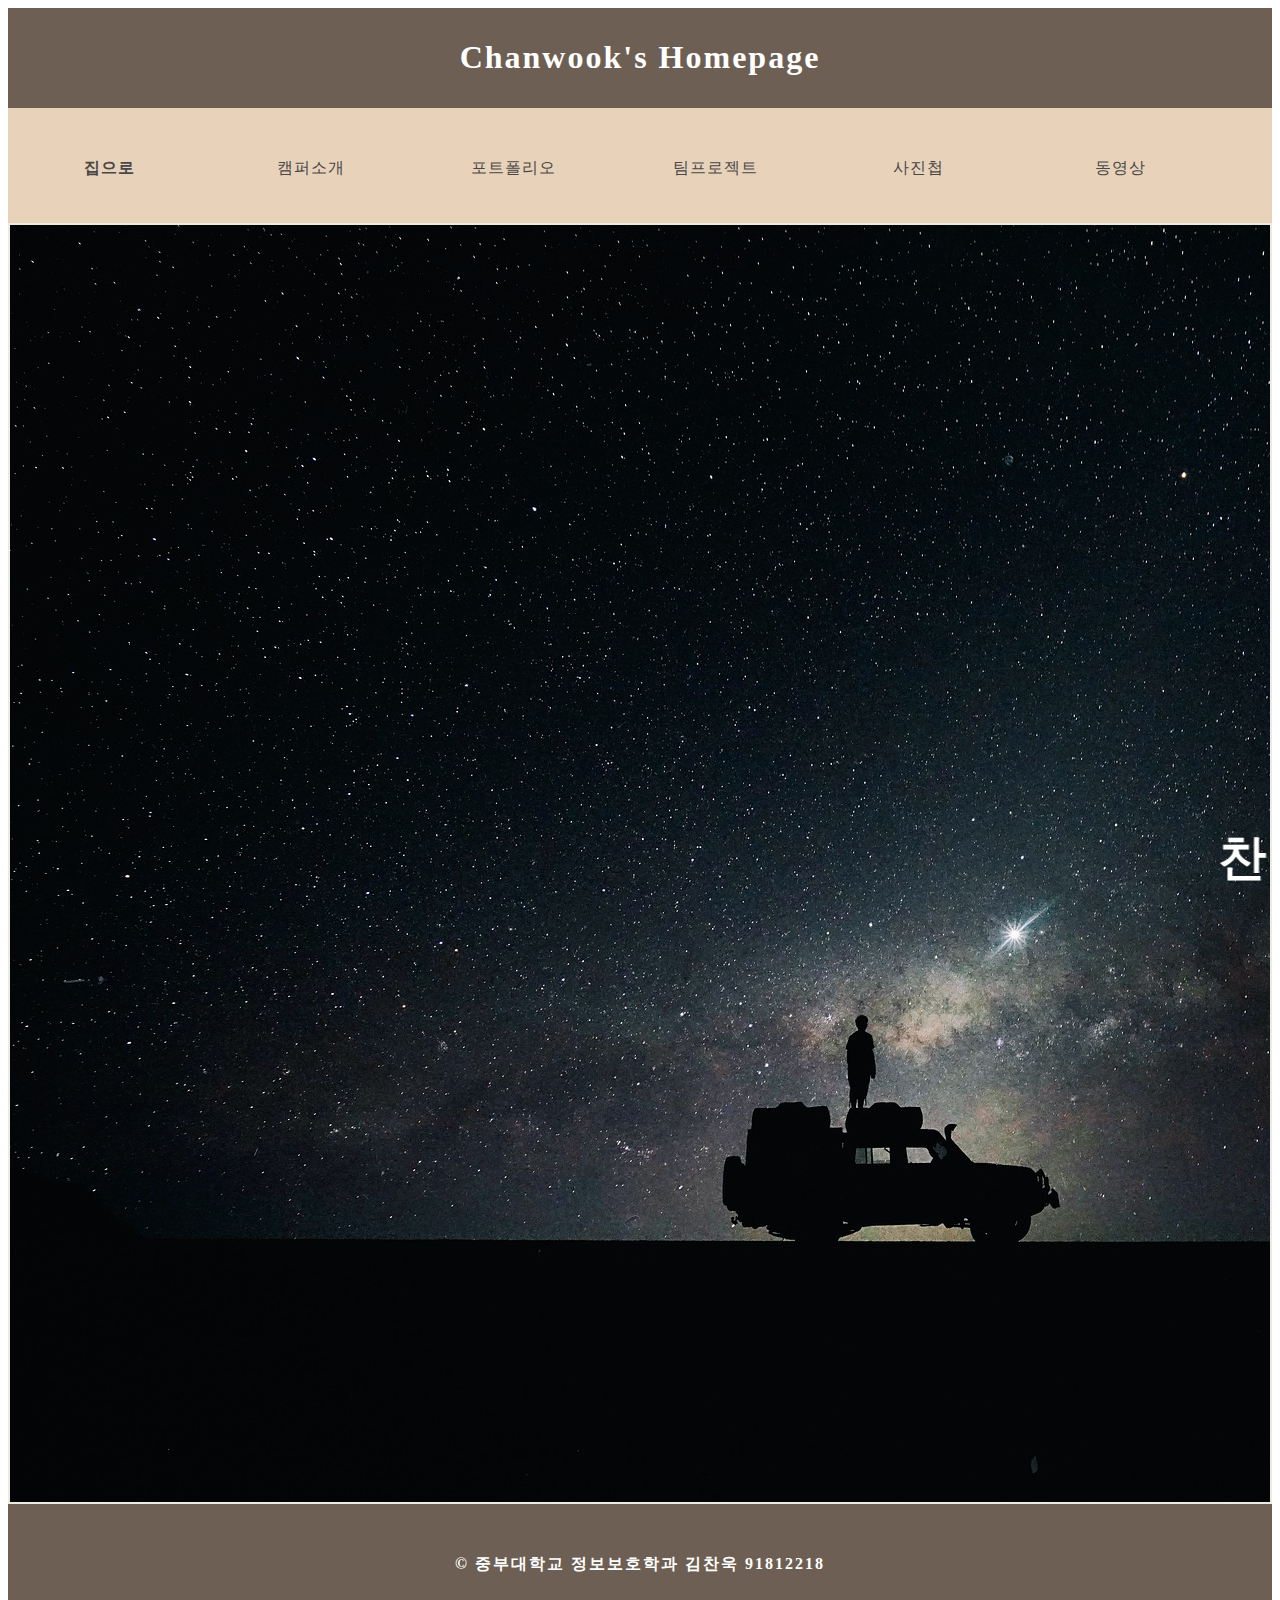
<file: index.html>
<!doctype html>
<html>

<head>
  <meta charset="utf-8">
  <meta http-equiv="X-UA-Compatible" content="IE=edge">
  <meta name="viewport" content="width=device-width, initial-scale=1">
  <title>Chanwook's Homepage</title>
  <link href="style.css" rel="stylesheet" type="text/css">

</head>

<body>
  <div class="container">
    <header>
      <div class="primary_header">
        <h1 class="title"> Chanwook's Homepage</h1>
      </div>
      <nav class="secondary_header" id="menu">
        <ul>
          <li><a href="index.html"><B>집으로</a></li>
          <li><a href="introduce.html">캠퍼소개</a></li>
          <li><a href="portfolio.html">포트폴리오</a></li>
          <li><a href="teamp.html">팀프로젝트</a></li>
          <li><a href="add.html">사진첩</a></li>
          <li><a href="mv.html">동영상</a></li>
        </ul>
      </nav>
    </header>
    <section>
      <h2 class="noDisplay">Main Content</h2>
      <table width="100%" height="1281" border="0">
        <tbody>
          <tr>
            <td align="center" background="images/main_bg.jpg">
              <font size="200" color="ffffff">
                <marquee><b>찬욱 캠핑장 방문을 환영합니다.</b></marquee>
              </font>
            </td>
          </tr>
        </tbody>
      </table>
    </section>
  </div>
  <footer class="secondary_header footer">
    <div class="copyright"><strong>© 중부대학교 정보보호학과 김찬욱 91812218</strong></div>
  </footer>
  </div>
</body>

</html>
</file>
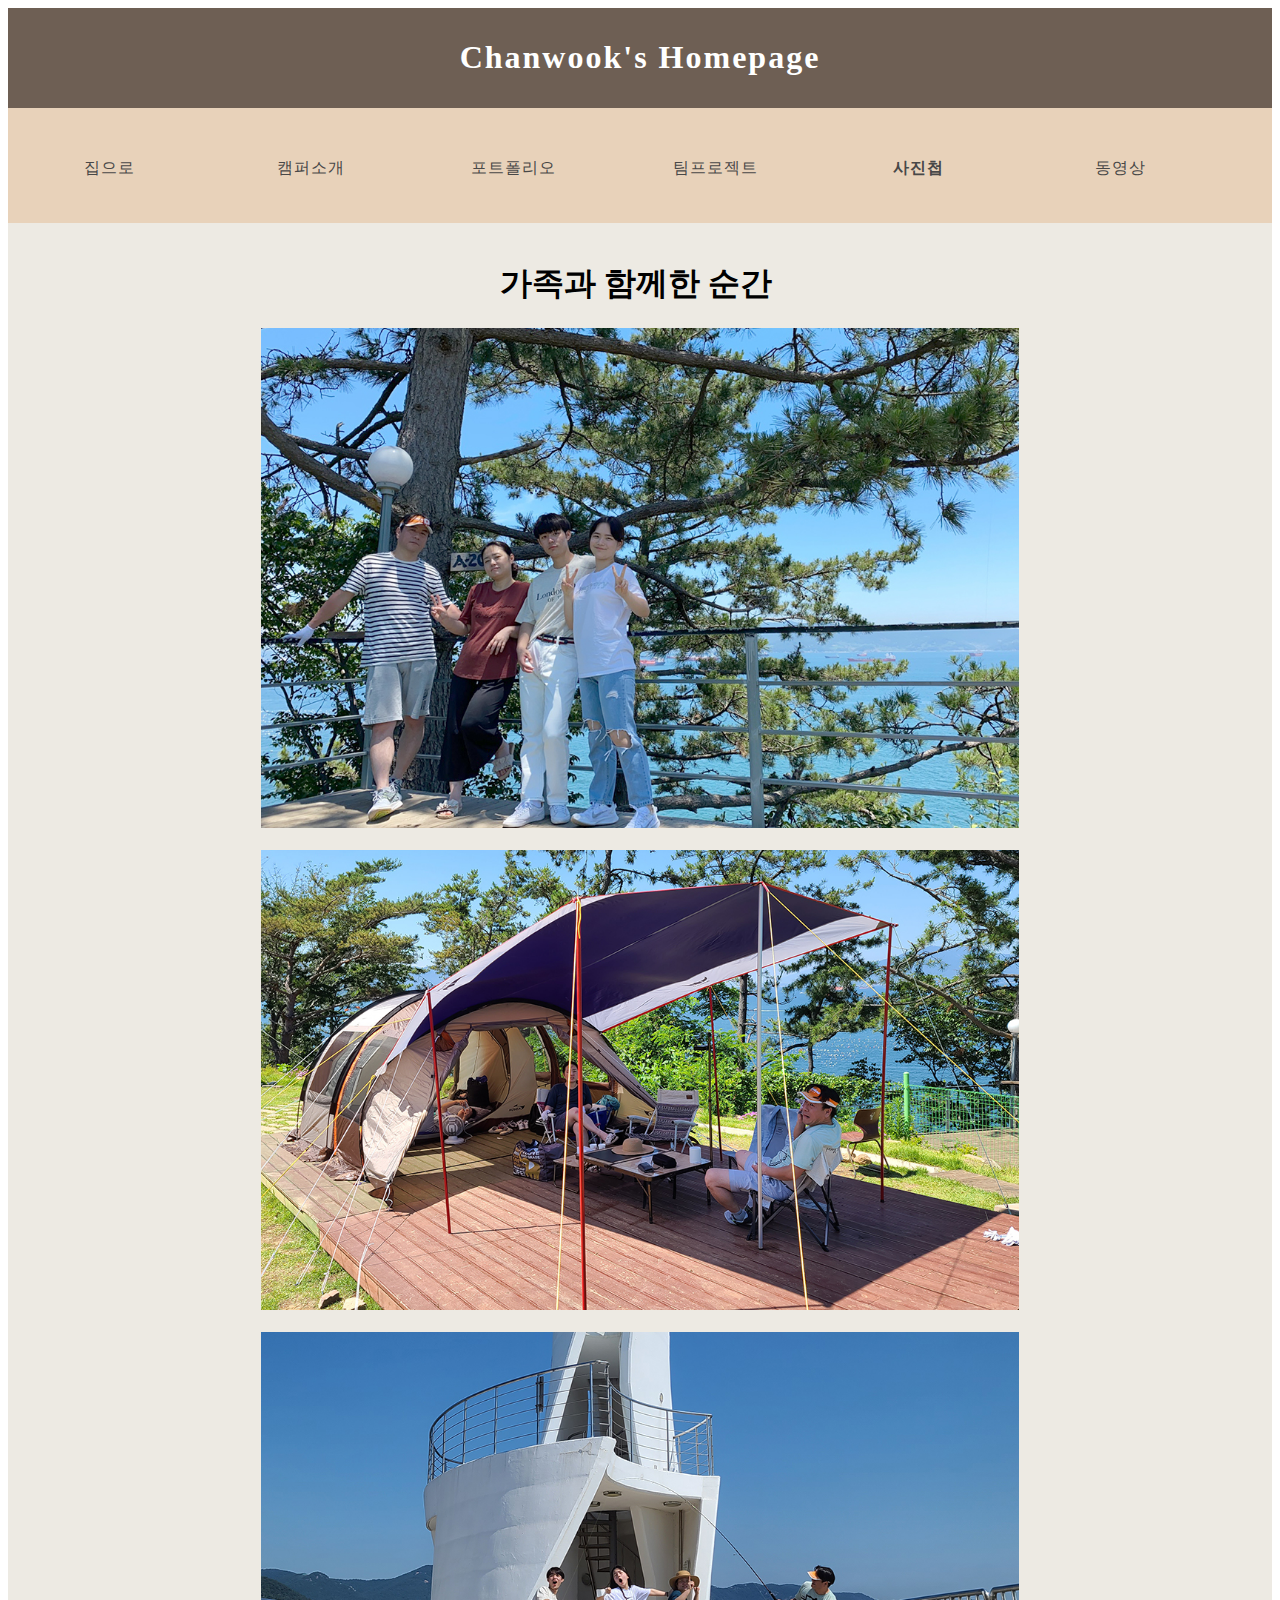
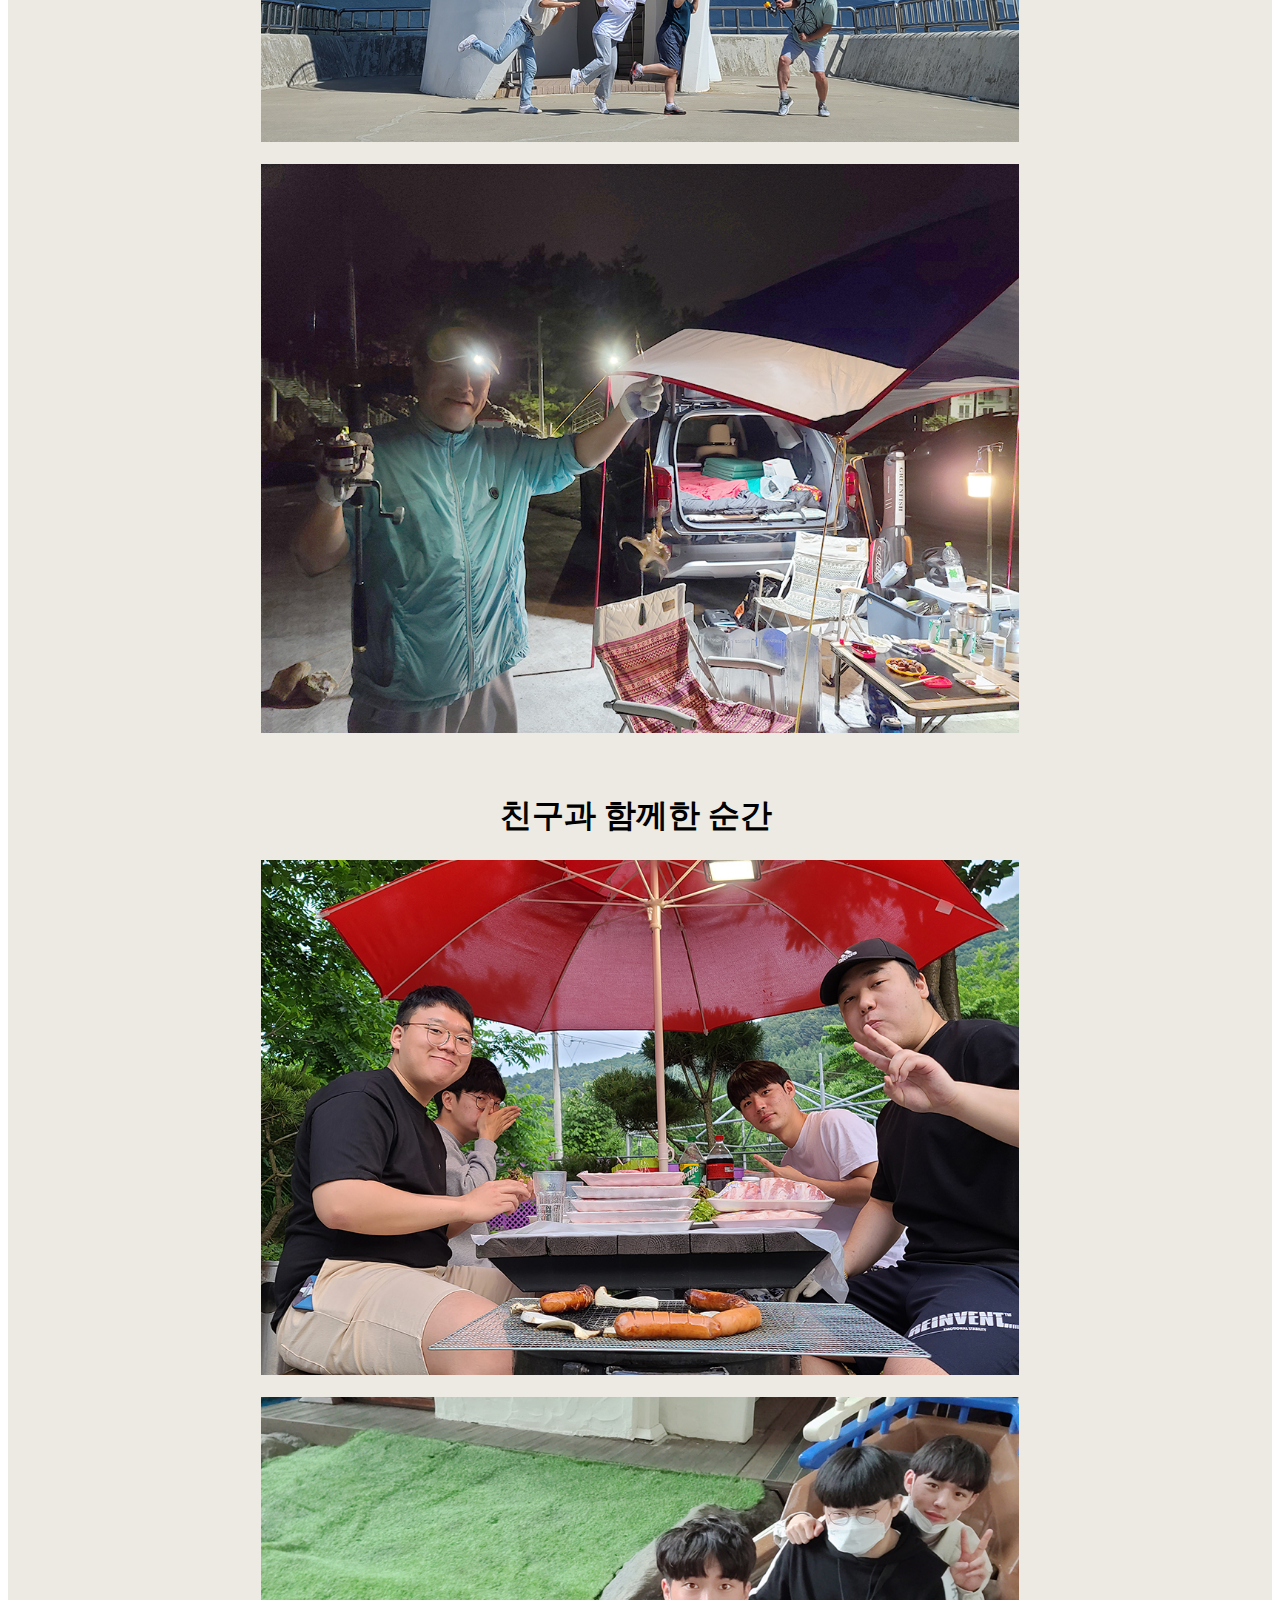
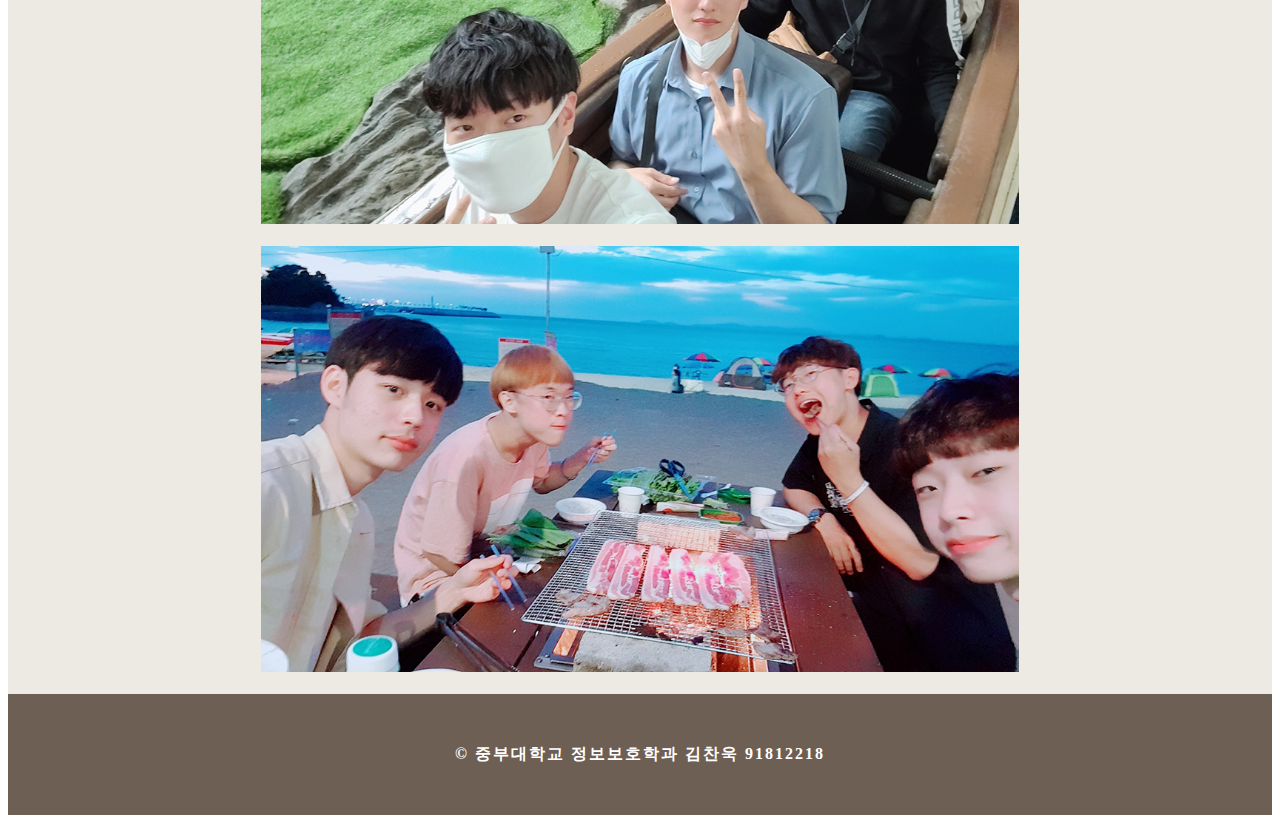
<file: add.html>
<!doctype html>
<html>

<head>
  <meta charset="utf-8">
  <meta http-equiv="X-UA-Compatible" content="IE=edge">
  <meta name="viewport" content="width=device-width, initial-scale=1">
  <title>Chanwook's Homepage</title>
  <link href="style.css" rel="stylesheet" type="text/css">

</head>

<body>
  <div class="container">
    <header>
      <div class="primary_header">
        <h1 class="title"> Chanwook's Homepage</h1>
      </div>
      <nav class="secondary_header" id="menu">
        <ul>
          <li><a href="index.html">집으로</a></li>
          <li><a href="introduce.html">캠퍼소개</a></li>
          <li><a href="portfolio.html">포트폴리오</a></li>
          <li><a href="teamp.html">팀프로젝트</a></li>
          <li><a href="add.html"><b>사진첩</a></li>
          <li><a href="mv.html">동영상</a></li>
        </ul>
      </nav>
    </header>
    <section><br>
      <h2 class="noDisplay">Main Content</h2>

      <center>
        <h1><strong>가족과 함께한 순간&nbsp;</strong></h1>
      </center>

      <center> <img src="images/fam1.jpg" width="60%" height="auto" alt="" /></center><br>
      <center> <img src="images/fam2.jpg" width="60%" height="auto" alt="" /></center><br>
      <center> <img src="images/fam3.jpg" width="60%" height="auto" alt="" /></center><br>
      <center> <img src="images/fam4.jpg" width="60%" height="auto" alt="" /></center><br><br>

      <center>
        <h1><strong>친구과 함께한 순간&nbsp;</strong></h1>
      </center>

      <center> <img src="images/friend1.jpg" width="60%" height="auto" alt="" /></center><br>
      <center> <img src="images/friend2.jpg" width="60%" height="auto" alt="" /></center><br>
      <center> <img src="images/friend3.jpg" width="60%" height="auto" alt="" /></center><br>

    </section>
  </div>
  <footer class="secondary_header footer">
    <div class="copyright"><strong>© 중부대학교 정보보호학과 김찬욱 91812218</strong></div>
  </footer>
  </div>
</body>

</html>
</file>
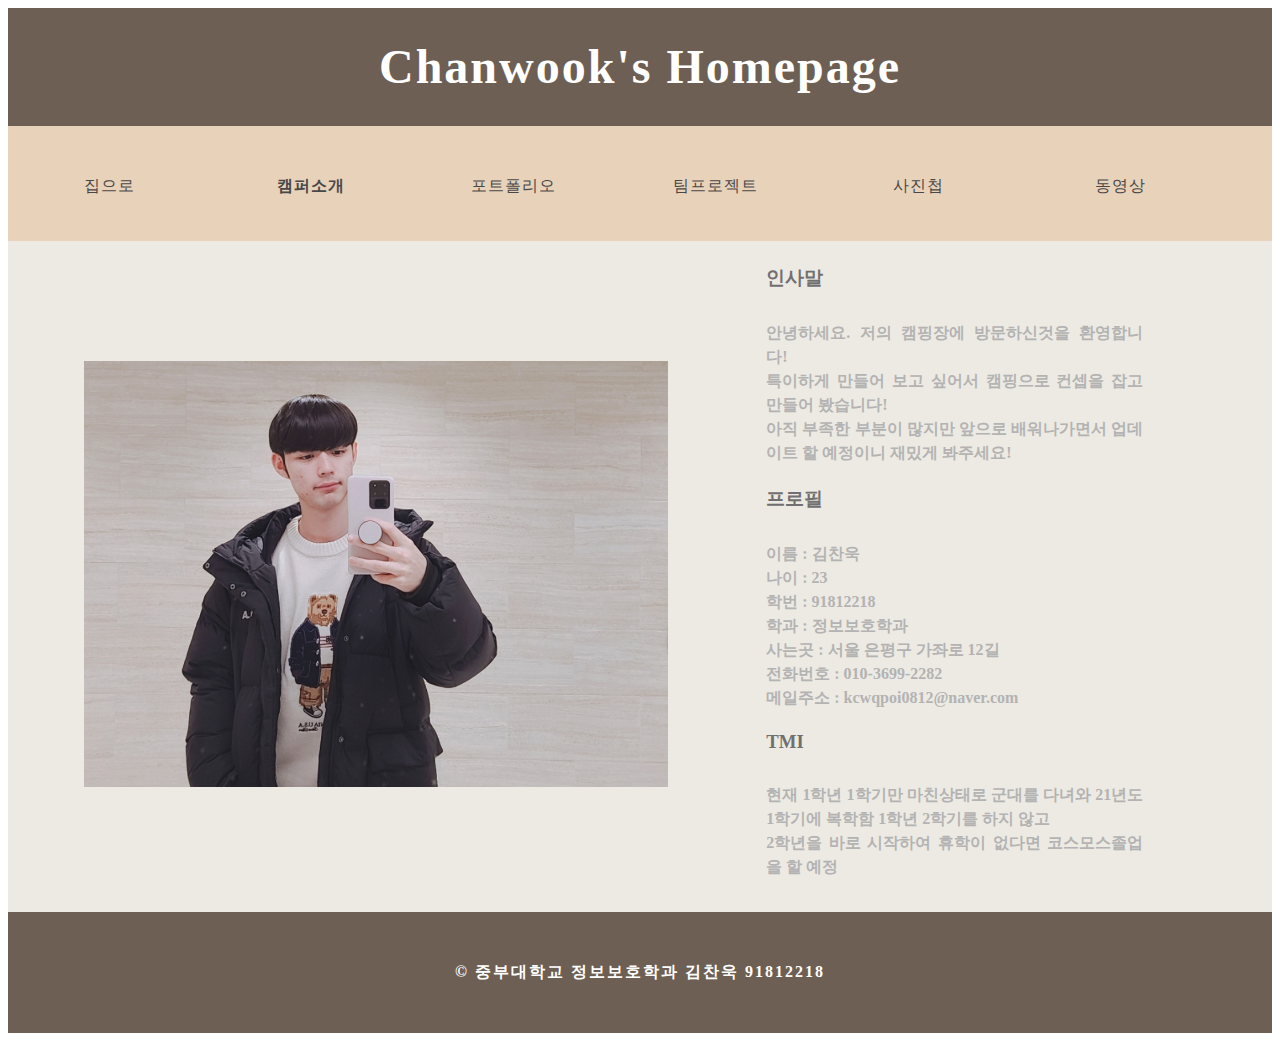
<file: introduce.html>
<!doctype html>
<html>

<head>
  <meta charset="utf-8">
  <meta http-equiv="X-UA-Compatible" content="IE=edge">
  <meta name="viewport" content="width=device-width, initial-scale=1">
  <title>Chanwook's Homepage</title>
  <link href="style.css" rel="stylesheet" type="text/css">

</head>

<body>
  <div class="container">
    <header>
      <div class="primary_header">
        <h1 class="title">
          <font size=100> <b>Chanwook's Homepage</b></font>
        </h1>
      </div>
      <nav class="secondary_header" id="menu">
        <ul>
          <li><a href="index.html">집으로</a></li>
          <li><a href="introduce.html"><b>캠퍼소개</a></li>
          <li><a href="portfolio.html">포트폴리오</a></li>
          <li><a href="teamp.html">팀프로젝트</a></li>
          <li><a href="add.html">사진첩</a></li>
          <li><a href="mv.html">동영상</a></li>
        </ul>
      </nav>
    </header>
    <section>
      <h2 class="noDisplay">Main Content</h2>
      <table width="100%" height=border="0">
        <tbody>
          <tr>
            <td align="center" size=40%><img src="images/mainpic.jpg" width="80%" height="auto" alt="" />
              <script>
                var myImage = document.getElementById("mainImage");
                var imageArray = ["mainpic.jpg", "dynamix.jpg"];
                var imageIndex = 0;

                function changeImage() {
                  myImage.setAttribute("src", imageArray[imageIndex]);
                  imageIndex++;
                  if (imageIndex >= imageArray.length) {
                    imageIndex = 0;
                  }
                }
                setInterval(changeImage, 3000);
              </script>
            </td>
            <td size=60%>
              <article class="left_article">
                <h3>인사말</h3>
                <P>안녕하세요. 저의 캠핑장에 방문하신것을 환영합니다!<BR>
                  특이하게 만들어 보고 싶어서 캠핑으로 컨셉을 잡고 만들어 봤습니다!<BR>
                  아직 부족한 부분이 많지만 앞으로 배워나가면서 업데이트 할 예정이니 재밌게 봐주세요!
                </p>
                <h3>프로필</h3>
                <p>
                  이름 : 김찬욱<BR>
                  나이 : 23 <BR>
                  학번 : 91812218 <BR>
                  학과 : 정보보호학과 <BR>
                  사는곳 : 서울 은평구 가좌로 12길 <BR>
                  전화번호 : 010-3699-2282 <BR>
                  메일주소 : kcwqpoi0812@naver.com
                </p>
                <h3>tmi</h3>
                <P>현재 1학년 1학기만 마친상태로 군대를 다녀와
                  21년도 1학기에 복학함 1학년 2학기를 하지 않고 <BR>
                  2학년을 바로 시작하여 휴학이 없다면 코스모스졸업을 할 예정
                </p>
              </article>
            </td>
          </tr>
        </tbody>
      </table>
    </section>
  </div>
  <footer class="secondary_header footer">
    <div class="copyright"><strong>© 중부대학교 정보보호학과 김찬욱 91812218</strong></div>
  </footer>
  </div>
</body>

</html>
</file>
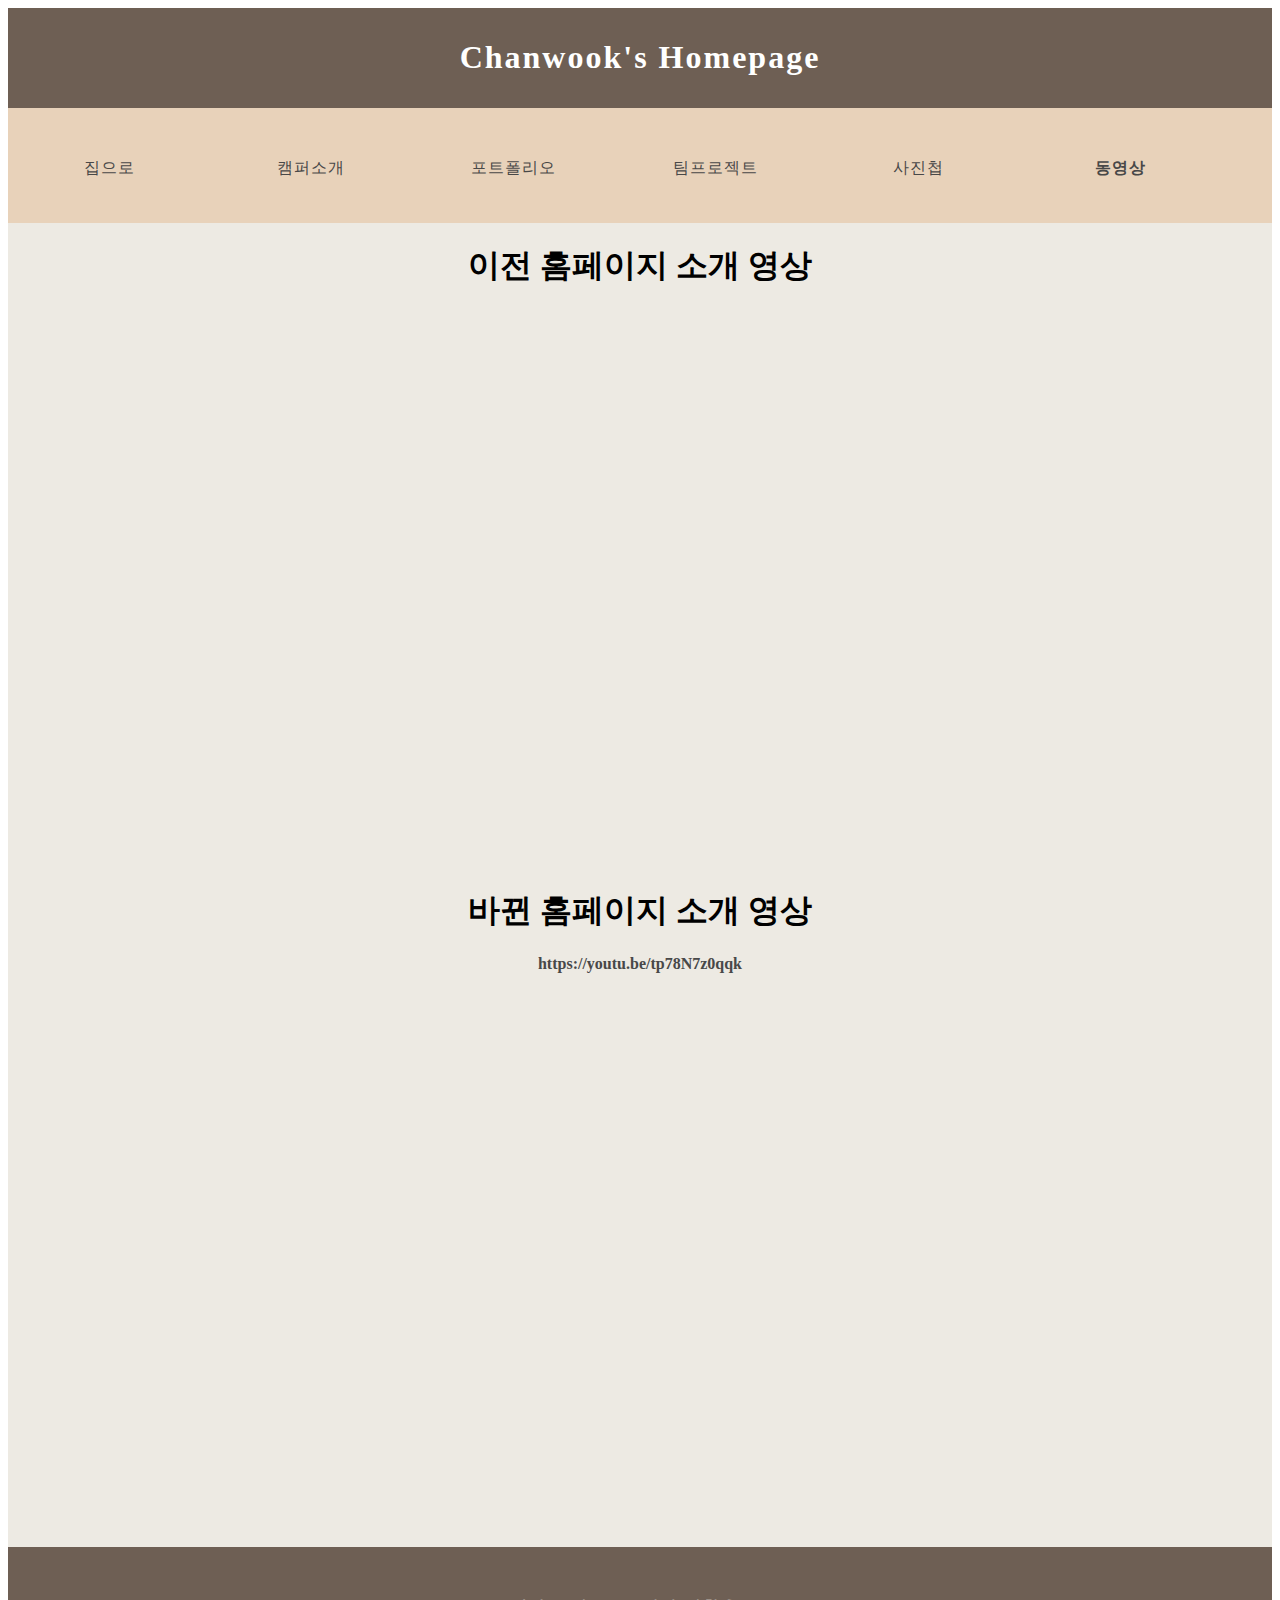
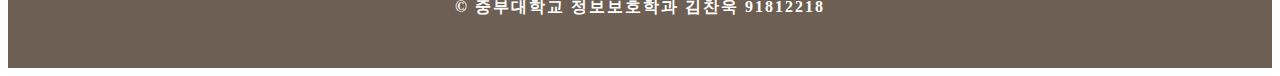
<file: mv.html>
<!doctype html>
<html>

<head>
  <meta charset="utf-8">
  <meta http-equiv="X-UA-Compatible" content="IE=edge">
  <meta name="viewport" content="width=device-width, initial-scale=1">
  <title>Chanwook's Homepage</title>
  <link href="style.css" rel="stylesheet" type="text/css">

</head>

<body>
  <div class="container">
    <header>
      <div class="primary_header">
        <h1 class="title"> Chanwook's Homepage</h1>
      </div>
      <nav class="secondary_header" id="menu">
        <ul>
          <li><a href="index.html">집으로</a></li>
          <li><a href="introduce.html">캠퍼소개</a></li>
          <li><a href="portfolio.html">포트폴리오</a></li>
          <li><a href="teamp.html">팀프로젝트</a></li>
          <li><a href="add.html">사진첩</a></li>
          <li><a href="mv.html"><b>동영상</a></li>
        </ul>
      </nav>
    </header>
    <section>
      <h2 class="noDisplay">Main Content</h2>
      <center>
        <h1><strong>이전 홈페이지 소개 영상</strong></h1>
      </center>
      <center> <iframe width="70%" height="500" src="https://www.youtube.com/embed/erNTpqXXxwY"
          title="YouTube video player" frameborder="0"
          allow="accelerometer; autoplay; clipboard-write; encrypted-media; gyroscope; picture-in-picture"
          allowfullscreen></iframe></center><br><br><br>

      <center>
        <h1><strong>바뀐 홈페이지 소개 영상</strong></h1>
        <p> <a href="https://youtu.be/tp78N7z0qqk" target="_blank">
            https://youtu.be/tp78N7z0qqk</a> </p>
      </center>
      <center> <iframe width="70%" height="500" src="https://youtu.be/tp78N7z0qqk" title="YouTube video player"
          frameborder="0"
          allow="accelerometer; autoplay; clipboard-write; encrypted-media; gyroscope; picture-in-picture"
          allowfullscreen></iframe></center><br><br><br>

    </section>
  </div>
  <footer class="secondary_header footer">
    <div class="copyright"><strong>© 중부대학교 정보보호학과 김찬욱 91812218</strong></div>
  </footer>
  </div>
</body>

</html>
</file>
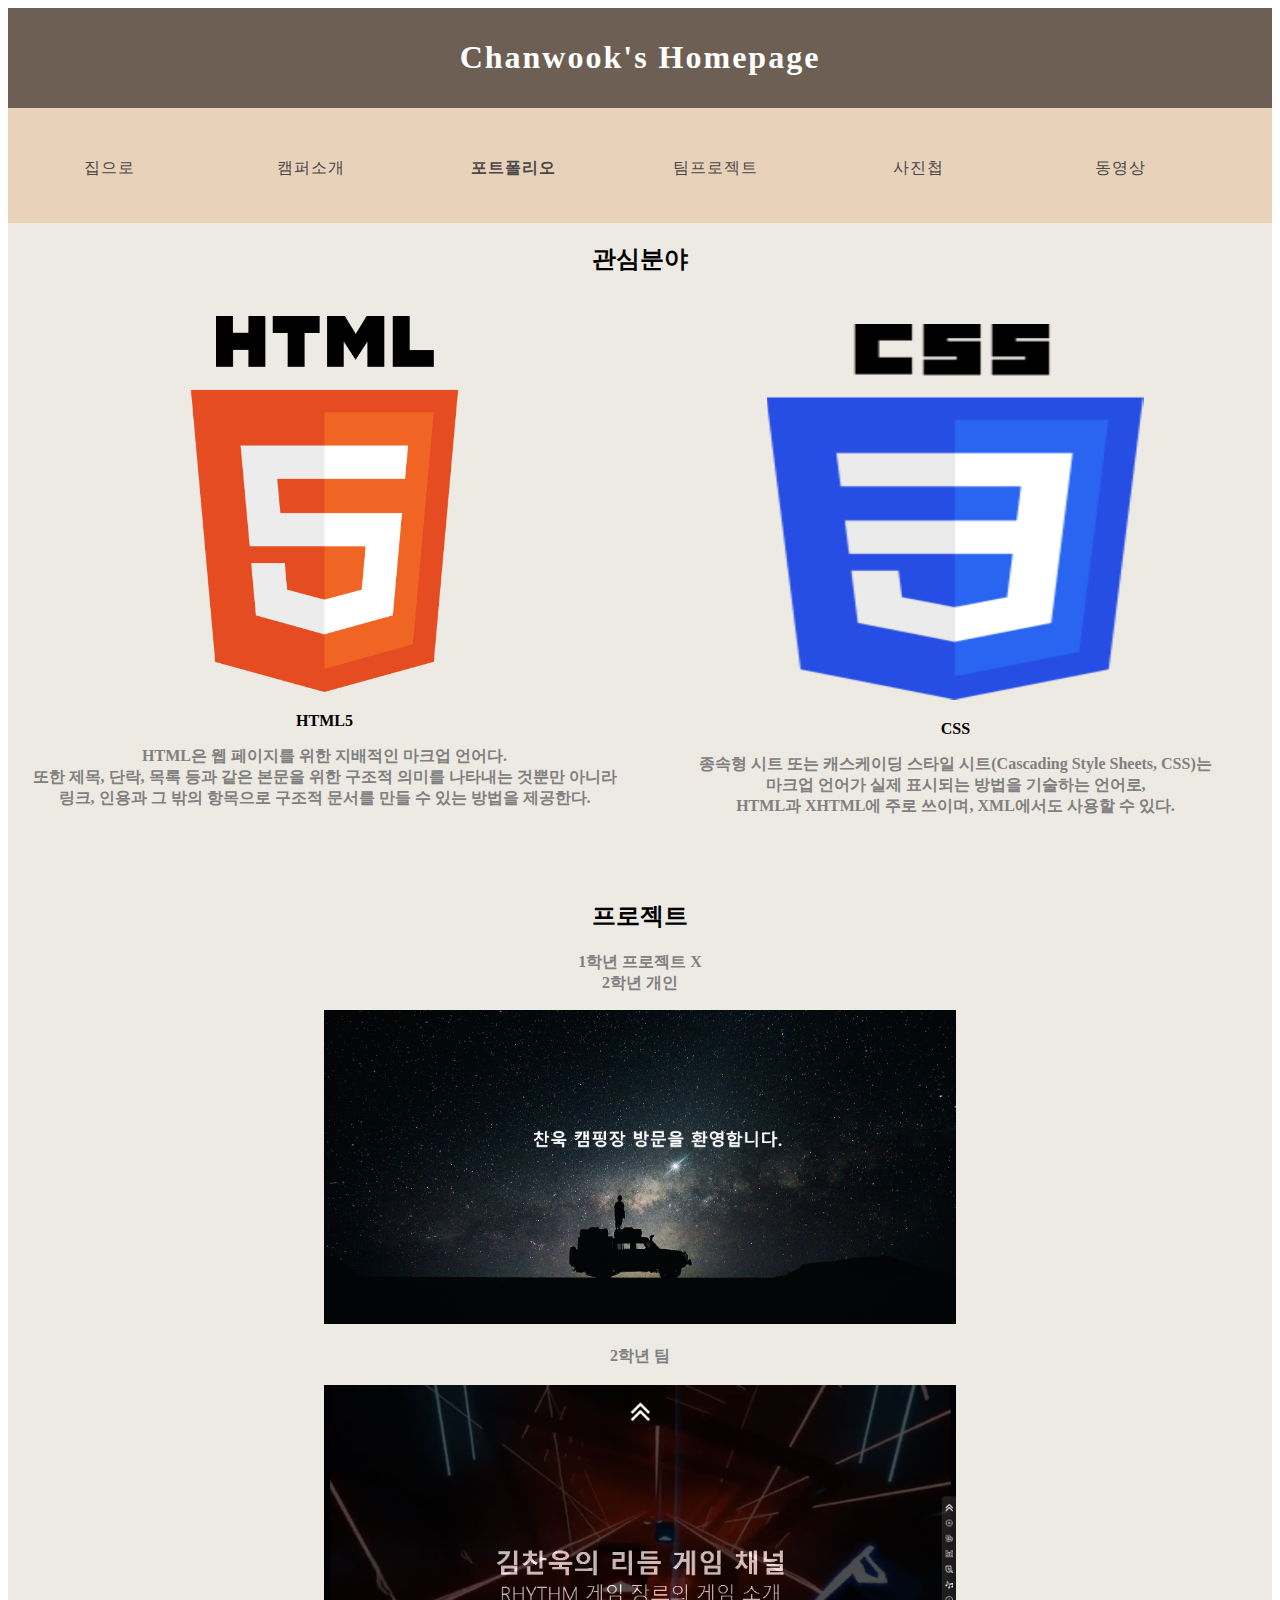
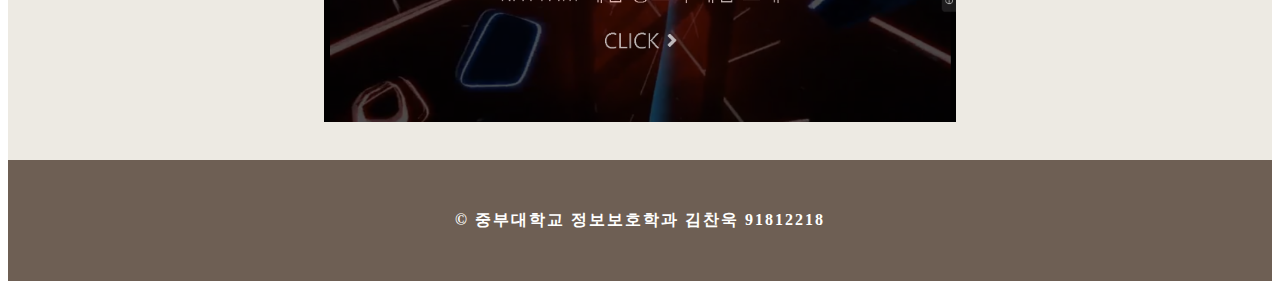
<file: portfolio.html>
<!doctype html>
<html>

<head>
  <meta charset="utf-8">
  <meta http-equiv="X-UA-Compatible" content="IE=edge">
  <meta name="viewport" content="width=device-width, initial-scale=1">
  <title>Chanwook's Homepage</title>
  <link href="style.css" rel="stylesheet" type="text/css">


</head>

<body>
  <div class="container" align="center">
    <header>
      <div class="primary_header">
        <h1 class="title"> Chanwook's Homepage</h1>
      </div>
      <nav class="secondary_header" id="menu">
        <ul>
          <li><a href="index.html">집으로</a></li>
          <li><a href="introduce.html">캠퍼소개</a></li>
          <li><a href="portfolio.html"><b>포트폴리오</a></li>
          <li><a href="teamp.html">팀프로젝트</a></li>
          <li><a href="add.html">사진첩</a></li>
          <li><a href="mv.html">동영상</a></li>
        </ul>
      </nav>
    </header>
    <section align="CENTER">
      <h2 class="noDisplay">PORTFOLIO</h2>

      <h2>관심분야</h2>
      <table width="100%" border="0" align="center">

        <tbody>
          <tr>
            <td width="50%" align="center"><strong><BR><img src="images/html5_icon.png" width="60%" height="auto"
                  alt="" /></strong>
              <p><strong>HTML5</strong></p>
              <p>
                <font color="gray">HTML은 웹 페이지를 위한 지배적인 마크업 언어다. <br>
                  또한 제목, 단락, 목록 등과 같은 본문을 위한 구조적 의미를 나타내는 것뿐만 아니라 <br>
                  링크, 인용과 그 밖의 항목으로 구조적 문서를 만들 수 있는 방법을 제공한다.</font>
              </p>
              <p>&nbsp;</p>
            </td>
            <td width="50%" align="center"><strong><img src="images/css_icon.png" width="60%" height="auto"
                  alt="" /></strong>
              <p><strong>CSS</strong></p>
              <p>
                <font color="gray">
                  종속형 시트 또는 캐스케이딩 스타일 시트(Cascading Style Sheets, CSS)는<BR>
                  마크업 언어가 실제 표시되는 방법을 기술하는 언어로, <br>
                  HTML과 XHTML에 주로 쓰이며, XML에서도 사용할 수 있다.</font>
              </p>
            </td>
          </tr>
        </tbody>
      </table>
      <br>

      <h2> 프로젝트 </h2>
      <p>
        <font color="gray">1학년 프로젝트 X <br>
          2학년 개인 <br>
          <center> <img src="images/alone 1.PNG" width="50%" height="auto"><br><br>
            2학년 팀 <br><br>
            <center> <img src="images/Last T 2.jpg" width="50%" height="auto">
        </font>
      </p><br>
    </section>
  </div>
  <footer class="secondary_header footer">
    <div class="copyright"><strong>© 중부대학교 정보보호학과 김찬욱 91812218</strong></div>
  </footer>
  </div>
</body>

</html>
</file>
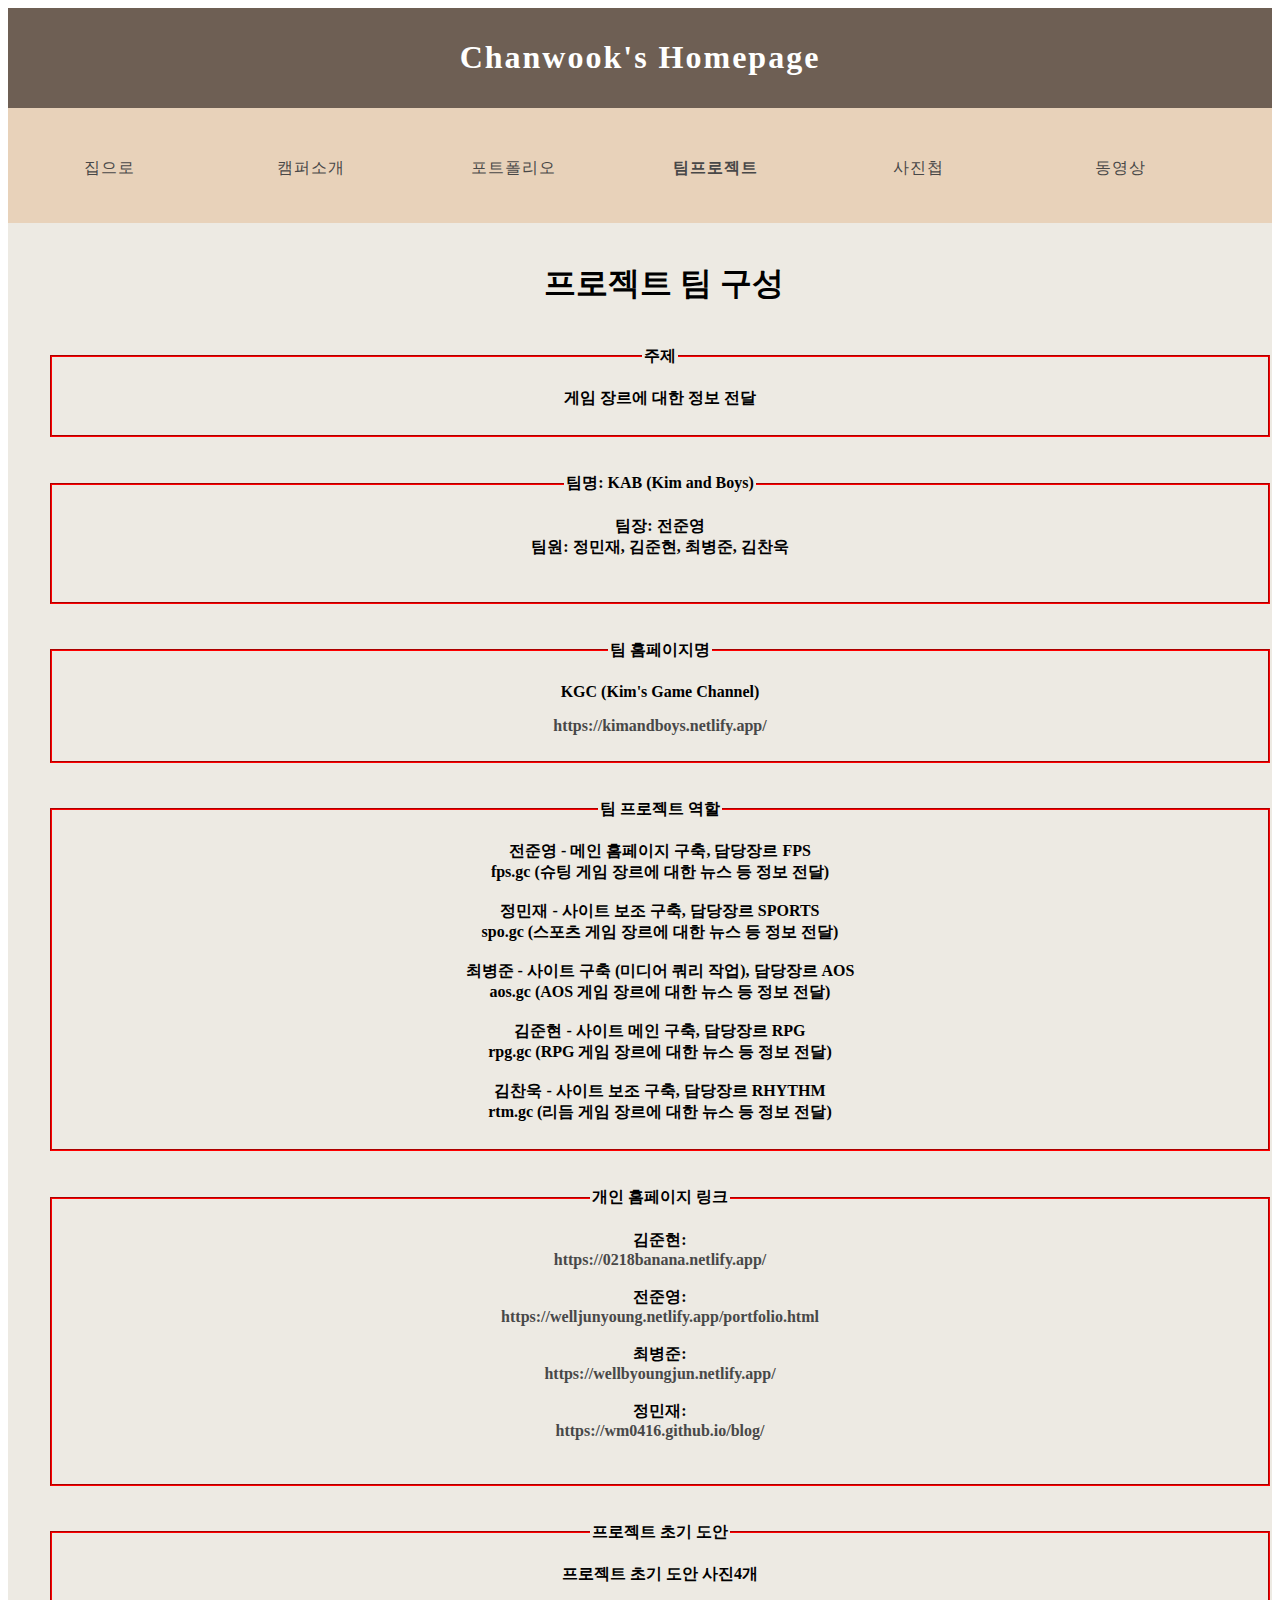
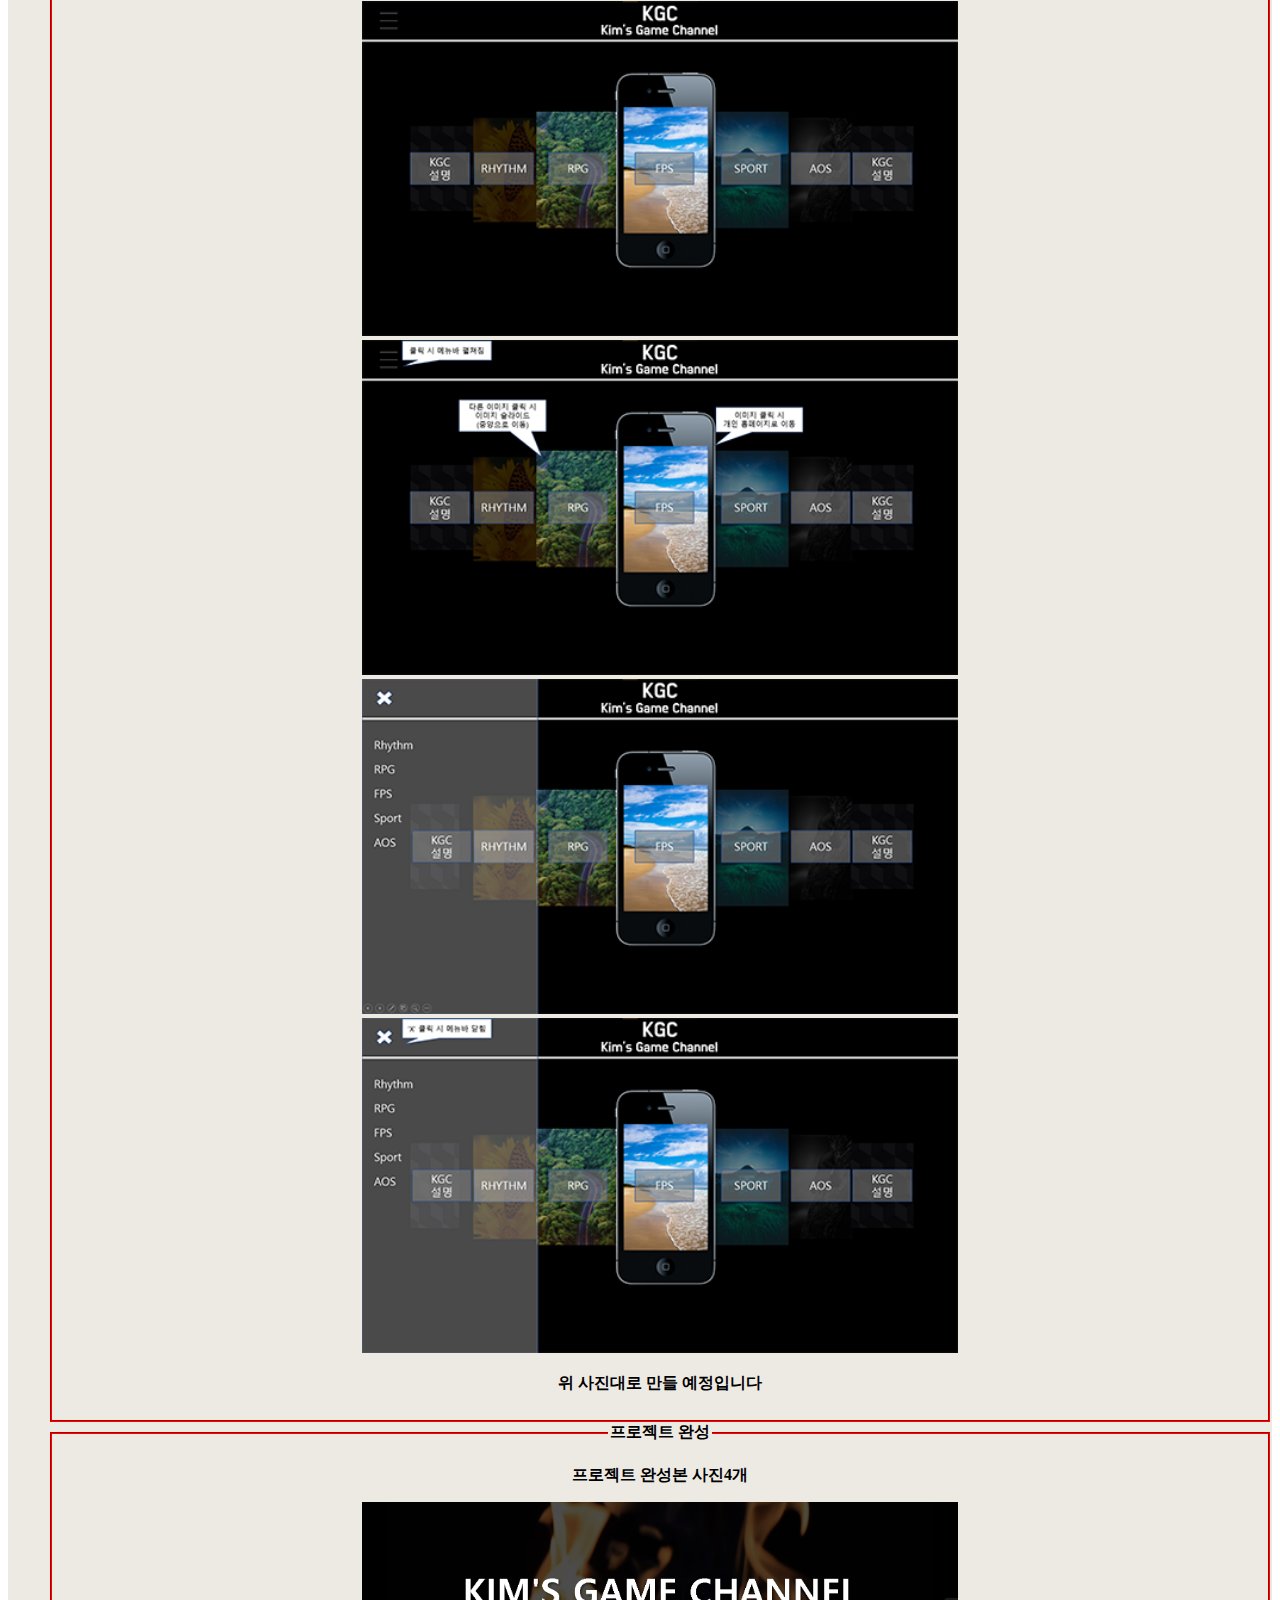
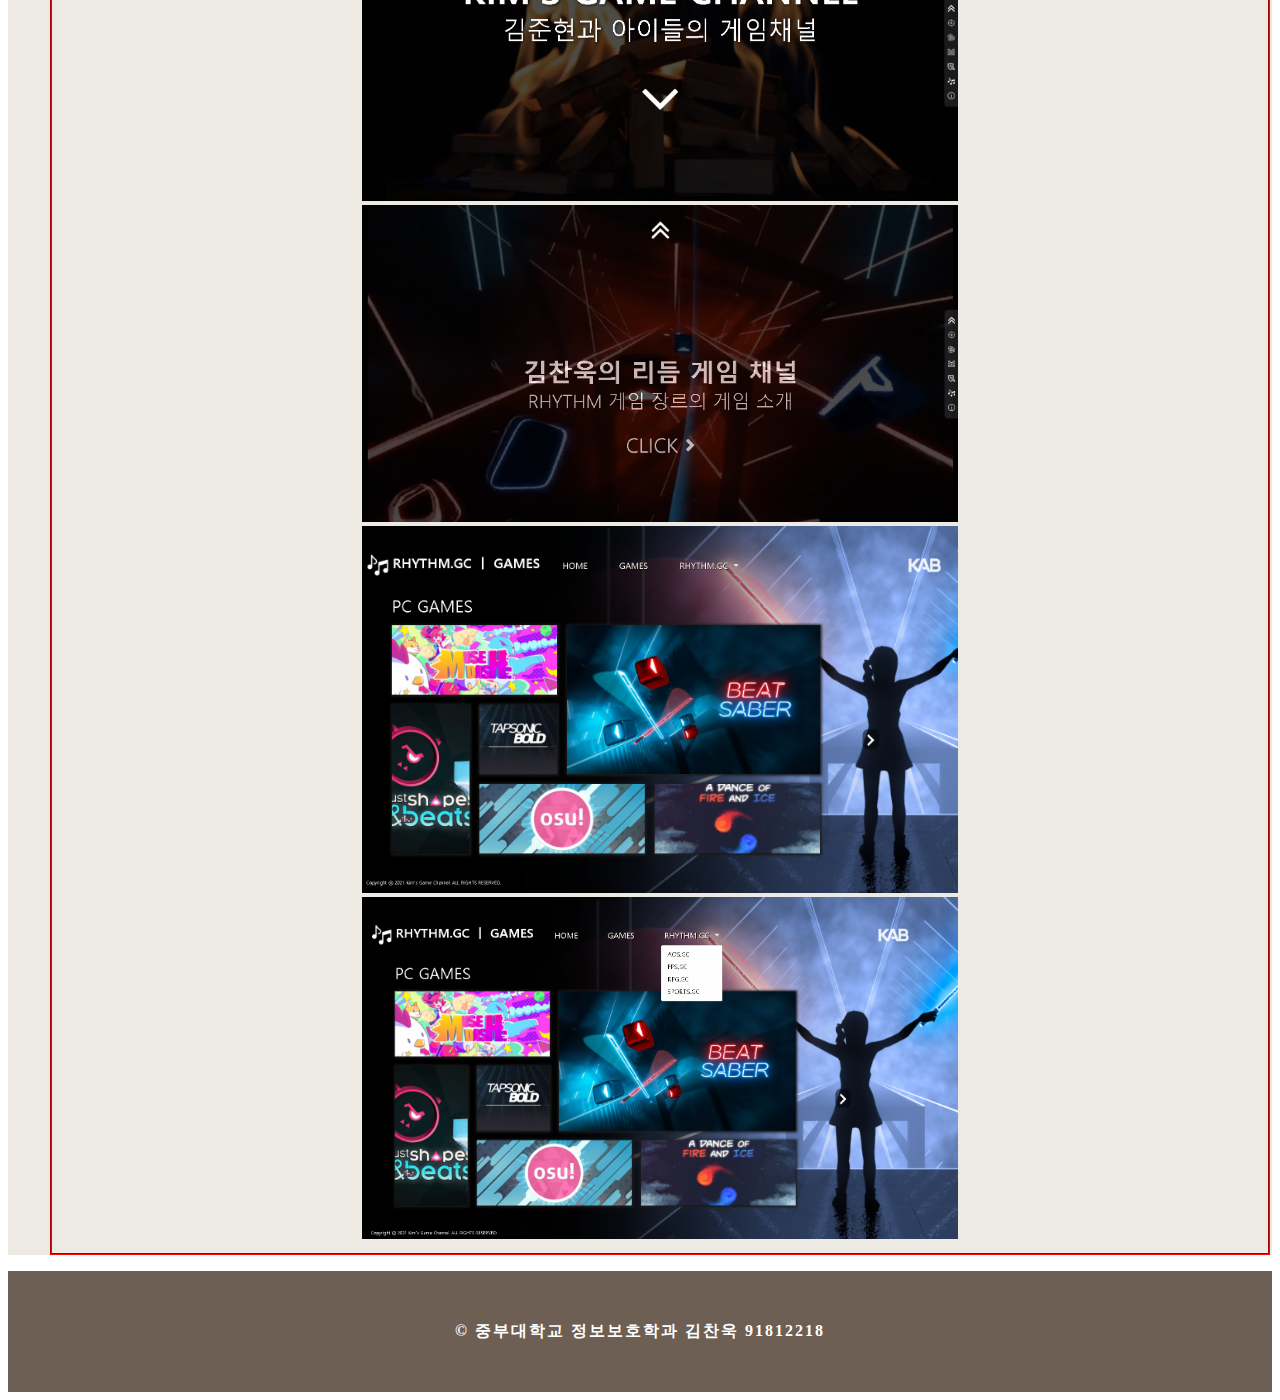
<file: teamp.html>
<!doctype html>
<html>

<head>
  <meta charset="utf-8">
  <meta http-equiv="X-UA-Compatible" content="IE=edge">
  <meta name="viewport" content="width=device-width, initial-scale=1">
  <title>Chanwook's Homepage</title>
  <link href="style.css" rel="stylesheet" type="text/css">
</head>

<body>
  <div class="container">
    <header>
      <div class="primary_header">
        <h1 class="title"> Chanwook's Homepage</h1>
      </div>
      <nav class="secondary_header" id="menu">
        <ul>
          <li><a href="index.html">집으로</a></li>
          <li><a href="introduce.html">캠퍼소개</a></li>
          <li><a href="portfolio.html">포트폴리오</a></li>
          <li><a href="teamp.html"><b>팀프로젝트</a></li>
          <li><a href="add.html">사진첩</a></li>
          <li><a href="mv.html">동영상</a></li>
        </ul>
      </nav>
    </header>
    <section id="main">
      <div class="container">
        <article id="main-col"><br>
          <center>
            <h1 class="page-title"> &nbsp; &nbsp; &nbsp; 프로젝트 팀 구성</h1>
          </center>
          <ul id="service"><br>

            <fieldset class="field_set">
              <legend align="center">주제</legend>
              <P>
                <center>게임 장르에 대한 정보 전달</center>
              </P>
            </fieldset>
            <br><br>

            <fieldset class="field_set">
              <legend align="center">팀명: KAB (Kim and Boys)</legend>
              <p>
                <center> 팀장: 전준영 <br>
                  팀원: 정민재, 김준현, 최병준, 김찬욱</center><br>
              </p>
            </fieldset>
            <br><br>
            <fieldset class="field_set">
              <legend align="center">팀 홈페이지명</legend>
              <p>
                <center> KGC (Kim's Game Channel)</center>
              </p>
              <p>
                <center> <a href="https://kimandboys.netlify.app/
                  " target="_blank"> https://kimandboys.netlify.app/
                  </a> </center>
              </p>
            </fieldset>
            <br><br>

            <fieldset class="field_set">
              <legend align="center">팀 프로젝트 역할</legend>
              <p>
                <center>전준영 - 메인 홈페이지 구축, 담당장르 FPS <br>
                  fps.gc (슈팅 게임 장르에 대한 뉴스 등 정보 전달) <br><br>
                  정민재 - 사이트 보조 구축, 담당장르 SPORTS <br>
                  spo.gc (스포츠 게임 장르에 대한 뉴스 등 정보 전달) <br><br>
                  최병준 - 사이트 구축 (미디어 쿼리 작업), 담당장르 AOS <br>
                  aos.gc (AOS 게임 장르에 대한 뉴스 등 정보 전달) <br><br>
                  김준현 - 사이트 메인 구축, 담당장르 RPG <br>
                  rpg.gc (RPG 게임 장르에 대한 뉴스 등 정보 전달) <br><br>
                  김찬욱 - 사이트 보조 구축, 담당장르 RHYTHM <br>
                  rtm.gc (리듬 게임 장르에 대한 뉴스 등 정보 전달) </center>
              </p>
            </fieldset>
            <br><br>
            <fieldset class="field_set">
              <legend align="center">개인 홈페이지 링크</legend>
              <p>
                <center> 김준현: <center> <a href="https://0218banana.netlify.app/" target="_blank">
                      https://0218banana.netlify.app/</a>
                  </center> <br>
                  전준영: <center> <a href="https://welljunyoung.netlify.app/portfolio.html"
                      target="_blank">https://welljunyoung.netlify.app/portfolio.html</a> </center>
                  <br>
                  최병준: <center> <a href="https://wellbyoungjun.netlify.app/" target="_blank">
                      https://wellbyoungjun.netlify.app/</a> </center>
                  <br>
                  정민재: <center> <a href="https://wm0416.github.io/blog/" target="_blank">
                      https://wm0416.github.io/blog/</a> </center>
                  <br>
                </center>
              </p>
            </fieldset>
            <br><br>
            <fieldset class="field_set">
              <legend align="center">프로젝트 초기 도안</legend>
              <p>
                <center> 프로젝트 초기 도안 사진4개
              </p>
              <center> <img src="images/teamp1.png" width="50%" height="auto">
                <img src="images/teamp2.png" width="50%" height="auto"><br>
                <img src="images/teamp3.png" width="50%" height="auto">
                <img src="images/teamp4.png" width="50%" height="auto">
              </center>

              <p>
                위 사진대로 만들 예정입니다</center>
              </p>
            </fieldset>

            <fieldset class="field_set">
              <legend align="center">프로젝트 완성</legend>
              <p>
                <center> 프로젝트 완성본 사진4개
              </p>
              <center> <img src="images/Last T 1.jpg" width="50%" height="auto">
                <img src="images/Last T 2.jpg" width="50%" height="auto"><br>
                <img src="images/Last T 3.jpg" width="50%" height="auto">
                <img src="images/Last T 4.jpg" width="50%" height="auto">
              </center>

            </fieldset>

          </ul>
        </article>
      </div>
    </section>
  </div>
  <footer class="secondary_header footer">
    <div class="copyright"><strong>© 중부대학교 정보보호학과 김찬욱 91812218</strong></div>
  </footer>
  </div>
</body>

</html>
</file>
<file: style.css>
@charset "UTF-8";
.container {
/*background: url('images/fam1.jpg') center center no-repeat;*/
	background-color: rgb(237, 234, 227);
	font-color: #777777;
	width: 100%;
	margin-left: auto;
	margin-right: auto;
	border-bottom-width: 0px;
	padding-left: 0px;
	padding-top: 0px;
	padding-right: 0px;
	padding-bottom: 0px;
}

.row {
	width: 100%;
	margin-top: 0px;
	margin-right: 0px;
	margin-bottom: 0px;
	margin-left: 0px;
	padding-top: 0px;
	padding-right: 0px;
	padding-bottom: 0px;
	padding-left: 0px;
	display: inline-block
}

.row.blockDisplay {
	display: block;
}
.column_half {
	width: 50%;
	float: left;
	margin-top: 0px;
}

.columns {
	width: 25%;
	float: left;
	font-family: "dotum";
	color: #A5A5A5;
	line-height: 24px;
	padding-top: 10px;
	padding-bottom: 10px;
	text-align: justify;
	margin-top: 15px;
	margin-bottom: 15px;
	padding-left: 0px;
	padding-right: 0px;
	margin-left: 0px;
	margin-right: 0px;
}

.row .columns p {
	padding-left: 10%;
	padding-right: 10%;
}

.container .columns h4 {
	text-align: center;
	color: #01B2D1;
}

.primary_header {
	width: 100%;
	background-color: rgb(110, 95, 84);
	padding-top: 10px;
	padding-bottom: 10px;
	clear: left;
}

.secondary_header {
	font-size:30;
	width: 100%;
	padding-top: 50px;
	padding-bottom: 50px;
	background-color: rgb(232, 210, 186);
	clear: left;
}

.container .secondary_header ul {
	margin-top: 0%;
	margin-right: auto;
	margin-bottom: 0px;
	margin-left: auto;
	padding-top: 0px;
	padding-right: 0px;
	padding-bottom: 15px;
	padding-left: 0px;
	width: 100%;
}

.secondary_header ul li {
	list-style: none;
	float: left;
	margin-right: auto;
	margin-top: 0px;
	font-family: "dotum";
	font-weight: normal;
	color: #FFFFFF;
	letter-spacing: 1px;
	margin-left: auto;
	text-align: center;
	width: 16%;
	transition: all 0.3s linear;
}

.secondary_header ul li:hover {
	color: rgb(110, 95, 84);
	cursor: pointer;
}

.left_article {
	background-color: rgb(237, 234, 227);
	width: 80%;
	float: left;
	font-family: "dotum";
	color: #343434;
	padding-bottom: 15px;
}

.noDisplay {
	display: none;
}

.container .left_article h3 {
	padding-left: 5%;
	padding-right: 5%;
	margin-top: 5%;
	color: #717070;
	font-weight: bold;
	text-transform: uppercase;
}

.container .left_article p {
	padding-left: 5%;
	padding-right: 5%;
	text-align: justify;
	line-height: 24px;
	margin-top: 30px;
	margin-bottom: 15px;
	color: #B3B3B3;
}

.right_article {
	width: 40%;
	height: 100%;
	float: left;
	background-color: rgb(237, 234, 227);
}

.center_article  {
	background-color: rgb(237, 234, 227);
	width: 100%;
	float: center;
	font-family: "dotum";
	color: #B3B3B3;
	padding-bottom: 30px;
}

.container .right_article ul {
	margin-top: 0px;
	margin-right: 0px;
	margin-bottom: 0px;
	margin-left: 0px;
	padding-top: 0px;
	padding-right: 0px;
	padding-bottom: 0px;
	padding-left: 0px;
}

.right_article ul li {
	font-family: "dotum";
	list-style: none;
	text-align: center;
	background-color: #B3B3B3;
	width: 90%;
	margin-left: auto;
	margin-right: auto;
	margin-top: 10px;
	margin-bottom: 10px;
	padding-top: 15px;
	padding-bottom: 15px;
	color: rgb(237, 234, 227);
	font-weight: bold;
	border-radius: 0px;
	transition: all 0.3s linear;
	border-left: 5px solid #717070;
}

.right_article ul li:hover {
	background-color: #717070;
	cursor: pointer;
}

.footer {
	background-color: rgb(110, 95, 84);
}

.title {
	font-weight: bold;
	font-style: normal;
	font-family: "dotum";
	text-align: center;
	color: #FFFFFF;
	letter-spacing: 2px;
}

.placeholder {
	/* [disabled]max-width: 400px;
*/
	/* [disabled]max-height: 200px;
*/
	width: 100%;
	padding-top: 30px;
	/* [disabled]padding-left: 19px;
*/
	padding-bottom: 30px;
	height: 100%;
}

.left_half {
	background-color: #52BAD5;
}

.container .column_half.left_half h2 {
	color: #FFFFFF;
	font-family: "dotum";
	text-align: center;
}

.right_half {
	background-color: #01B2D1;
	color: rgb(237, 234, 227);
	font-family: "dotum";
	text-align: center;
	font-weight: bold;
}

.column_title {
	padding-top: 25px;
	padding-bottom: 25px;
}

.copyright {
	text-align: center;
	background-color: rgb(110, 95, 84);
	color: #FFFFFF;
	text-transform: uppercase;
	font-weight: lighter;
	letter-spacing: 2px;
	border-top-width: 2px;
	font-family: "dotum";
}

.body {
	font-family: "dotum";
	margin-top: 0px;
	margin-right: 0px;
	margin-bottom: 0px;
	margin-left: 0px;
}

a:link{text-decoration:none; color:#484848}       
a:visited{text-decoration:none; color:#484848}  
a:hover{text-decoration:underline; color:#484848}  
a:active{text-decoration:underline; color:#484848}  

.field_set {
  align-content: center;
  display: block;
  margin-left: 2px;
  margin-right: 2px;
  padding-top: 0.35em;
  padding-bottom: 0.625em;
  padding-left: 0.75em;
  padding-right: 0.75em;
  border-color: #F00 ;
}

@media (max-width:600px)
#main {
	display: block;
}
#main #contents {
	margin-bottom: 10px;
	margin-right: 0px;
}
#main #sidebar {
	min-height: 0;
}
</file>
